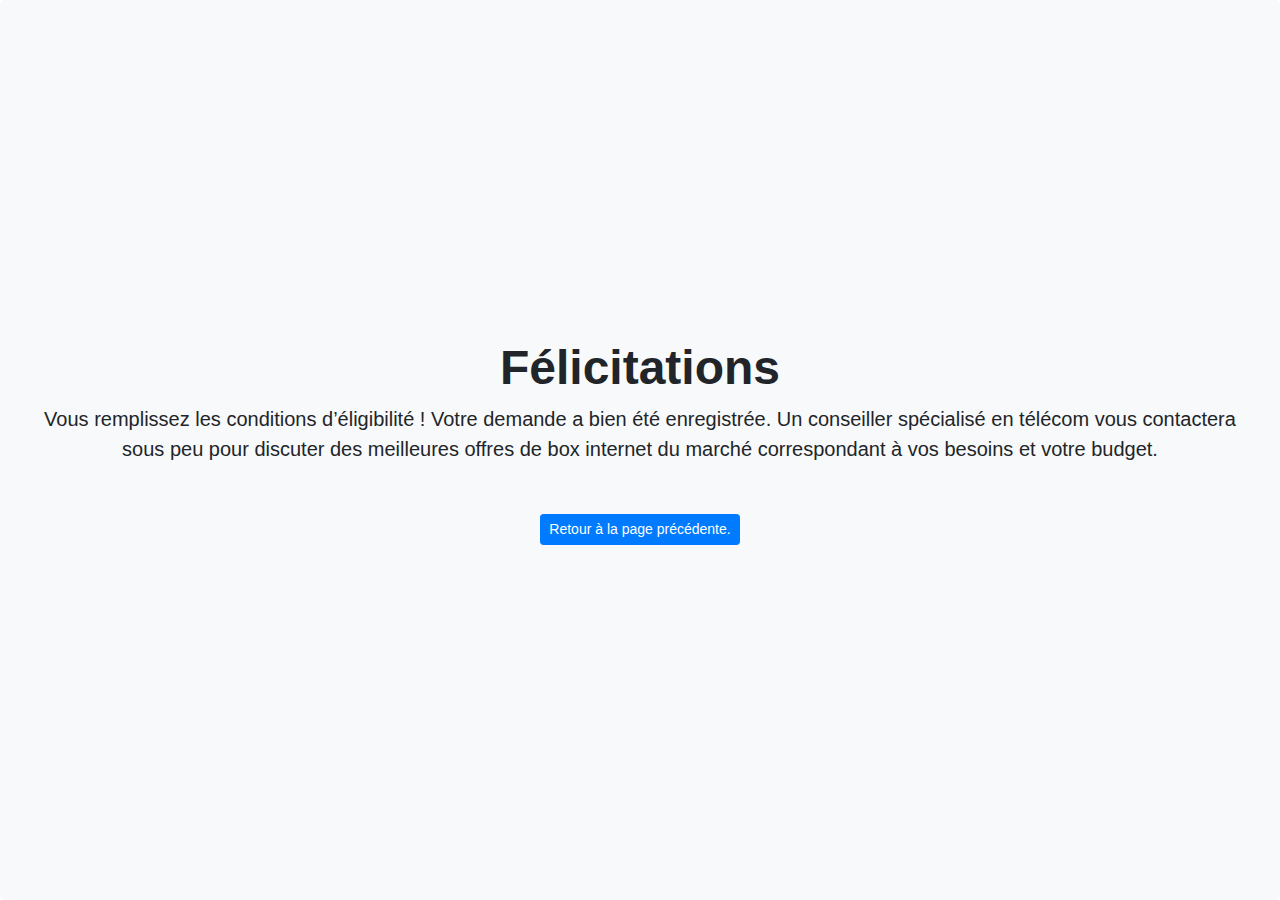
<file: pages/remerciment.html>
<!DOCTYPE html>
<html lang="en">

<head>
    <meta charset="UTF-8" />
    <meta name="viewport" content="width=device-width, initial-scale=1.0" />
    <link rel="stylesheet" href="https://maxcdn.bootstrapcdn.com/bootstrap/4.5.2/css/bootstrap.min.css" />
    <style>
        body,
        html {
            height: 100%;
            margin: 0;
            padding: 0;
        }

        .jumbotron {
            background-color: #f8f9fa; 
            min-height: 100vh; 
            display: flex;
            flex-direction: column;
            justify-content: center;
        }

        .jumbotron h2 {
            font-size: 3rem; 
            font-weight: bolder;
        }

        @media (max-width: 576px) {
            .jumbotron h2 {
                font-size: 2rem; 
            }
            .jumbotron p {
                font-size: 1rem; 
            }
        }
    </style>
    <title>Meilleur Box</title>
</head>

<body>
    <div class="jumbotron text-center">
        <h2 class="display-3">Félicitations</h2>
        <p class="lead">
            Vous remplissez les conditions d’éligibilité ! Votre demande a bien été
            enregistrée. Un conseiller spécialisé en télécom vous contactera sous
            peu pour discuter des meilleures offres de box internet du marché
            correspondant à vos besoins et votre budget.
        </p>
        <hr />
        <p class="lead">
            <a class="btn btn-primary btn-sm" href="./internet.html" role="button">Retour à la page précédente.</a>
        </p>
    </div>
</body>

<script>
    setTimeout(function () {
      window.location.href = "./internet.html";
    }, 2000);
</script>

</html>
</file>
